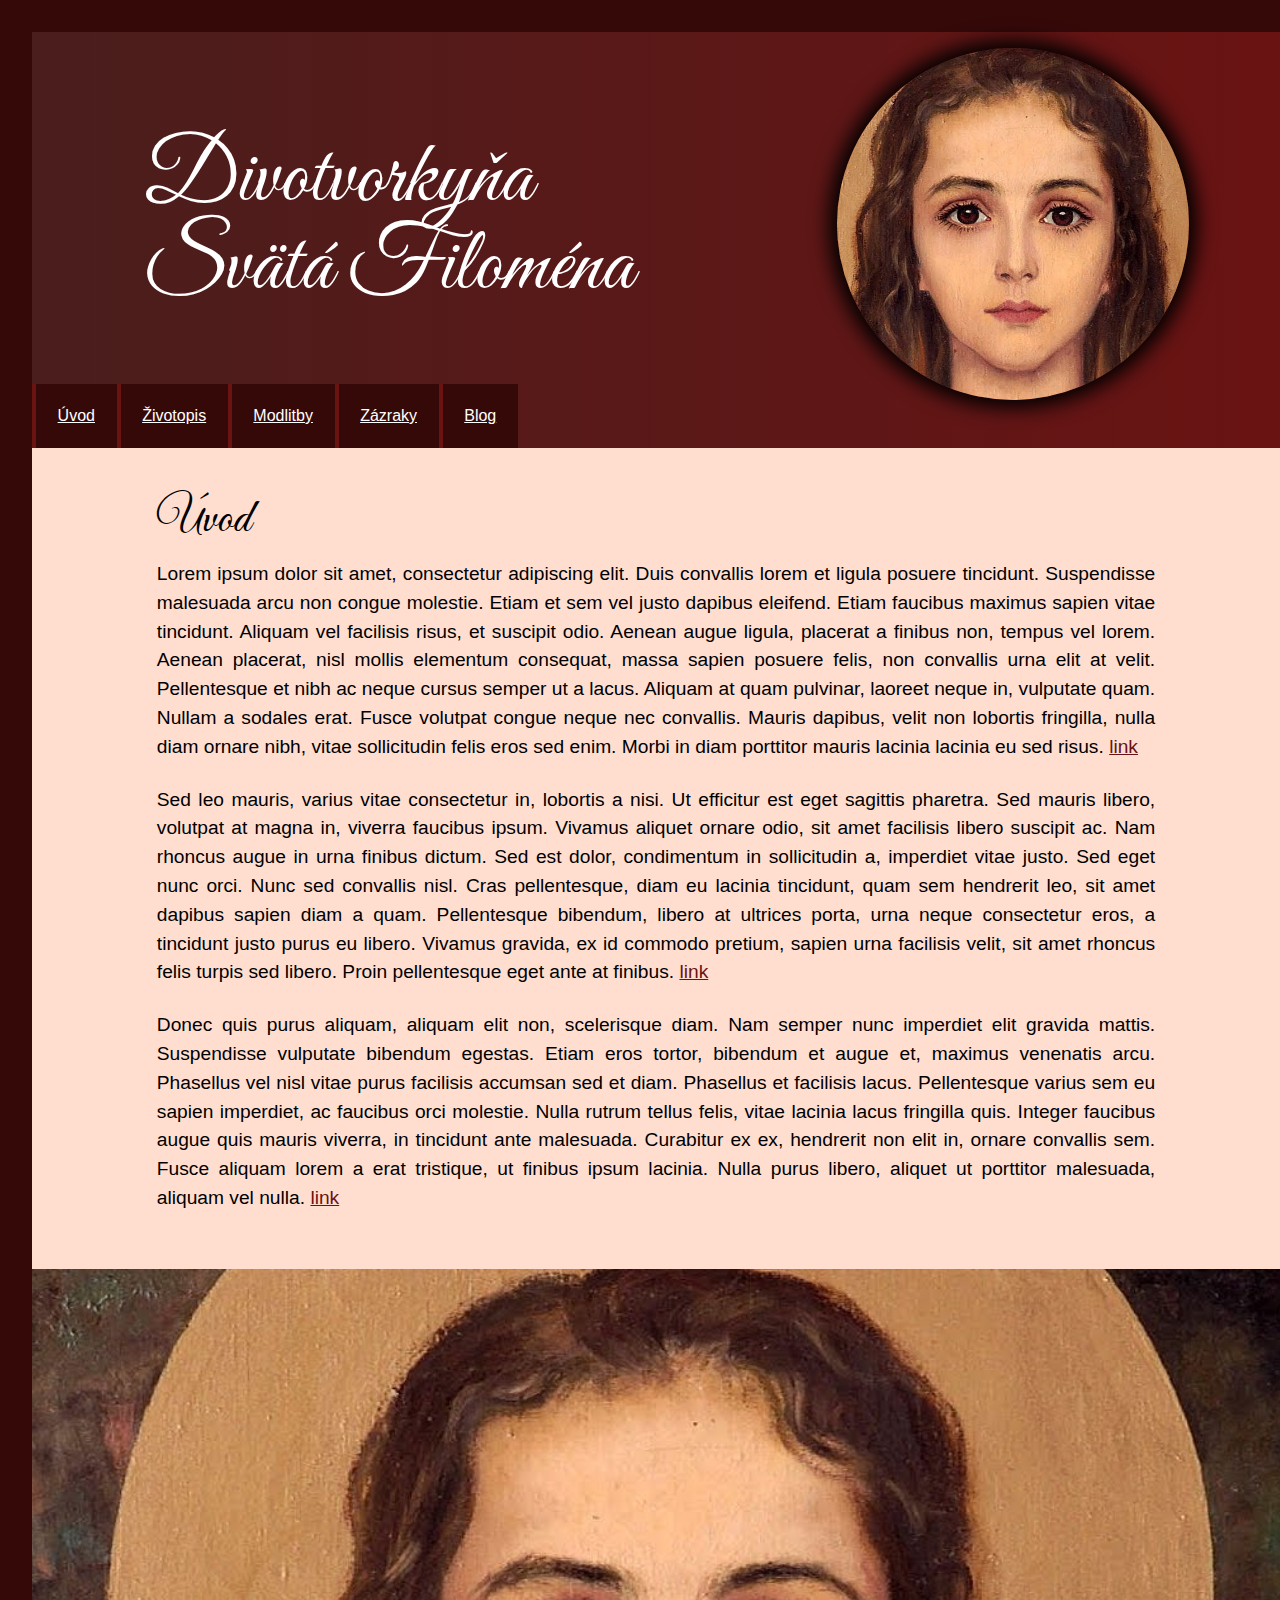
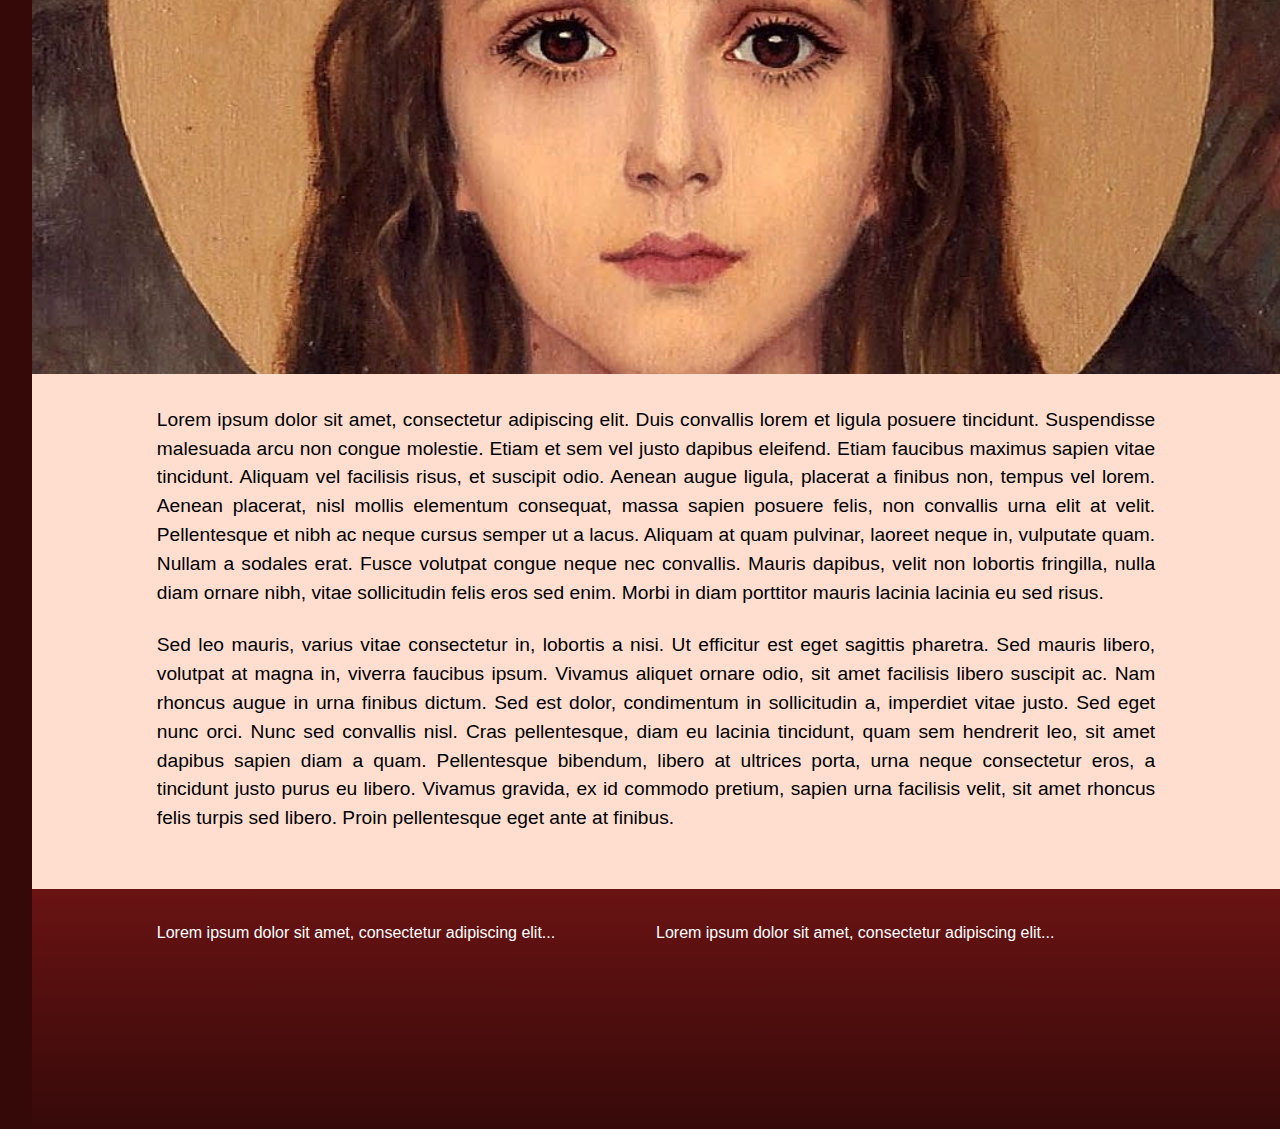
<file: index.html>
<!DOCTYPE html>
<html lang="sk">
<head>
    <meta charset="UTF-8" />
    <meta name="viewport" content="width=device-width, initial-scale=1.0" />
    <title>Divotvorkyňa - Svätá Filoména</title>
    <link rel="preconnect" href="https://fonts.googleapis.com">
    <link rel="preconnect" href="https://fonts.gstatic.com" crossorigin>
    <link rel="stylesheet" href="https://fonts.googleapis.com/css2?family=Great+Vibes&display=swap">
    <link rel="stylesheet" type="text/css" href="assets/css/style.css" />
</head>
<body>
    <header>
        <section class="header__top">
            <h1>Divotvorkyňa<br>Svätá Filoména</h1>
            <section class="header__image">
                <img src="assets/images/philomena-square.jpeg" alt="filomena" class="responsive-img" >
            </section>
        </section>
        <section class="header__bottom">
            <nav role="navigation" aria-label="Hlavné menu">
                <button class="nav__toggle" aria-expanded="false" aria-controls="nav__list">
                    <svg class="svg-icon" viewBox="0 0 20 20">
                        <path fill="none" d="M3.314,4.8h13.372c0.41,0,0.743-0.333,0.743-0.743c0-0.41-0.333-0.743-0.743-0.743H3.314
c-0.41,0-0.743,0.333-0.743,0.743C2.571,4.467,2.904,4.8,3.314,4.8z M16.686,15.2H3.314c-0.41,0-0.743,0.333-0.743,0.743
s0.333,0.743,0.743,0.743h13.372c0.41,0,0.743-0.333,0.743-0.743S17.096,15.2,16.686,15.2z M16.686,9.257H3.314
c-0.41,0-0.743,0.333-0.743,0.743s0.333,0.743,0.743,0.743h13.372c0.41,0,0.743-0.333,0.743-0.743S17.096,9.257,16.686,9.257z"></path>
                    </svg>
                    Menu
                </button>
                <ul id="nav__list" class="main-navigation nav__list" hidden>
                    <li class="nav__list-item">
                        <a href="index.html" class="nav__list-link">Úvod</a>
                    </li>
                    <li class="nav__list-item">
                        <a href="#" class="nav__list-link">Životopis</a>
                    </li>
                    <li class="nav__list-item">
                        <a href="#" class="nav__list-link">Modlitby</a>
                    </li>
                    <li class="nav__list-item">
                        <a href="#" class="nav__list-link">Zázraky</a>
                    </li>
                    <li class="nav__list-item">
                        <a href="blog.html" class="nav__list-link">Blog</a>
                    </li>
                </ul>
            </nav>
        </section>
    </header>
    <main>
        <section class="container">
			<h2>Úvod</h2>
			<div class="text">
				<p>
					Lorem ipsum dolor sit amet, consectetur adipiscing elit. Duis convallis lorem et ligula posuere tincidunt. Suspendisse malesuada arcu non congue molestie. Etiam et sem vel justo dapibus eleifend. Etiam faucibus maximus sapien vitae tincidunt. Aliquam vel facilisis risus, et suscipit odio. Aenean augue ligula, placerat a finibus non, tempus vel lorem. Aenean placerat, nisl mollis elementum consequat, massa sapien posuere felis, non convallis urna elit at velit. Pellentesque et nibh ac neque cursus semper ut a lacus. Aliquam at quam pulvinar, laoreet neque in, vulputate quam. Nullam a sodales erat. Fusce volutpat congue neque nec convallis. Mauris dapibus, velit non lobortis fringilla, nulla diam ornare nibh, vitae sollicitudin felis eros sed enim. Morbi in diam porttitor mauris lacinia lacinia eu sed risus.
				    <a href="#">link</a>
                </p>
				<p>
					Sed leo mauris, varius vitae consectetur in, lobortis a nisi. Ut efficitur est eget sagittis pharetra. Sed mauris libero, volutpat at magna in, viverra faucibus ipsum. Vivamus aliquet ornare odio, sit amet facilisis libero suscipit ac. Nam rhoncus augue in urna finibus dictum. Sed est dolor, condimentum in sollicitudin a, imperdiet vitae justo. Sed eget nunc orci. Nunc sed convallis nisl. Cras pellentesque, diam eu lacinia tincidunt, quam sem hendrerit leo, sit amet dapibus sapien diam a quam. Pellentesque bibendum, libero at ultrices porta, urna neque consectetur eros, a tincidunt justo purus eu libero. Vivamus gravida, ex id commodo pretium, sapien urna facilisis velit, sit amet rhoncus felis turpis sed libero. Proin pellentesque eget ante at finibus.
                    <a href="#">link</a>
				</p>
				<p>
					Donec quis purus aliquam, aliquam elit non, scelerisque diam. Nam semper nunc imperdiet elit gravida mattis. Suspendisse vulputate bibendum egestas. Etiam eros tortor, bibendum et augue et, maximus venenatis arcu. Phasellus vel nisl vitae purus facilisis accumsan sed et diam. Phasellus et facilisis lacus. Pellentesque varius sem eu sapien imperdiet, ac faucibus orci molestie. Nulla rutrum tellus felis, vitae lacinia lacus fringilla quis. Integer faucibus augue quis mauris viverra, in tincidunt ante malesuada. Curabitur ex ex, hendrerit non elit in, ornare convallis sem. Fusce aliquam lorem a erat tristique, ut finibus ipsum lacinia. Nulla purus libero, aliquet ut porttitor malesuada, aliquam vel nulla.
                    <a href="#">link</a>
				</p>
			</div>
        </section>
        <section class="wide">
             <img src="assets/images/philomena-wide.jpeg" alt="filomena" class="responsive-img parallaxThumbnail" >
        </section>
        <section class="container">
			<div class="text">
				<p>
					Lorem ipsum dolor sit amet, consectetur adipiscing elit. Duis convallis lorem et ligula posuere tincidunt. Suspendisse malesuada arcu non congue molestie. Etiam et sem vel justo dapibus eleifend. Etiam faucibus maximus sapien vitae tincidunt. Aliquam vel facilisis risus, et suscipit odio. Aenean augue ligula, placerat a finibus non, tempus vel lorem. Aenean placerat, nisl mollis elementum consequat, massa sapien posuere felis, non convallis urna elit at velit. Pellentesque et nibh ac neque cursus semper ut a lacus. Aliquam at quam pulvinar, laoreet neque in, vulputate quam. Nullam a sodales erat. Fusce volutpat congue neque nec convallis. Mauris dapibus, velit non lobortis fringilla, nulla diam ornare nibh, vitae sollicitudin felis eros sed enim. Morbi in diam porttitor mauris lacinia lacinia eu sed risus.
				</p>
				<p>
					Sed leo mauris, varius vitae consectetur in, lobortis a nisi. Ut efficitur est eget sagittis pharetra. Sed mauris libero, volutpat at magna in, viverra faucibus ipsum. Vivamus aliquet ornare odio, sit amet facilisis libero suscipit ac. Nam rhoncus augue in urna finibus dictum. Sed est dolor, condimentum in sollicitudin a, imperdiet vitae justo. Sed eget nunc orci. Nunc sed convallis nisl. Cras pellentesque, diam eu lacinia tincidunt, quam sem hendrerit leo, sit amet dapibus sapien diam a quam. Pellentesque bibendum, libero at ultrices porta, urna neque consectetur eros, a tincidunt justo purus eu libero. Vivamus gravida, ex id commodo pretium, sapien urna facilisis velit, sit amet rhoncus felis turpis sed libero. Proin pellentesque eget ante at finibus.
				</p>
			</div>
        </section>
    </main>
    <footer>
        <section class="container">
            <div class="row">
                <div class="col">
                    <div class="text">
                        <p>
                            Lorem ipsum dolor sit amet, consectetur adipiscing elit...
                        </p>
                    </div>
                </div>
                <div class="col">
                    <div class="text">
                        <p>
                            Lorem ipsum dolor sit amet, consectetur adipiscing elit...
                        </p>
                    </div>
                </div>
            </div>
        </section>
    </footer>
    <script type="text/javascript" src="assets/js/simpleParallax.min.js"></script>
    <script type="text/javascript" src="assets/js/app.js"></script>
</body>
</html>
</file>
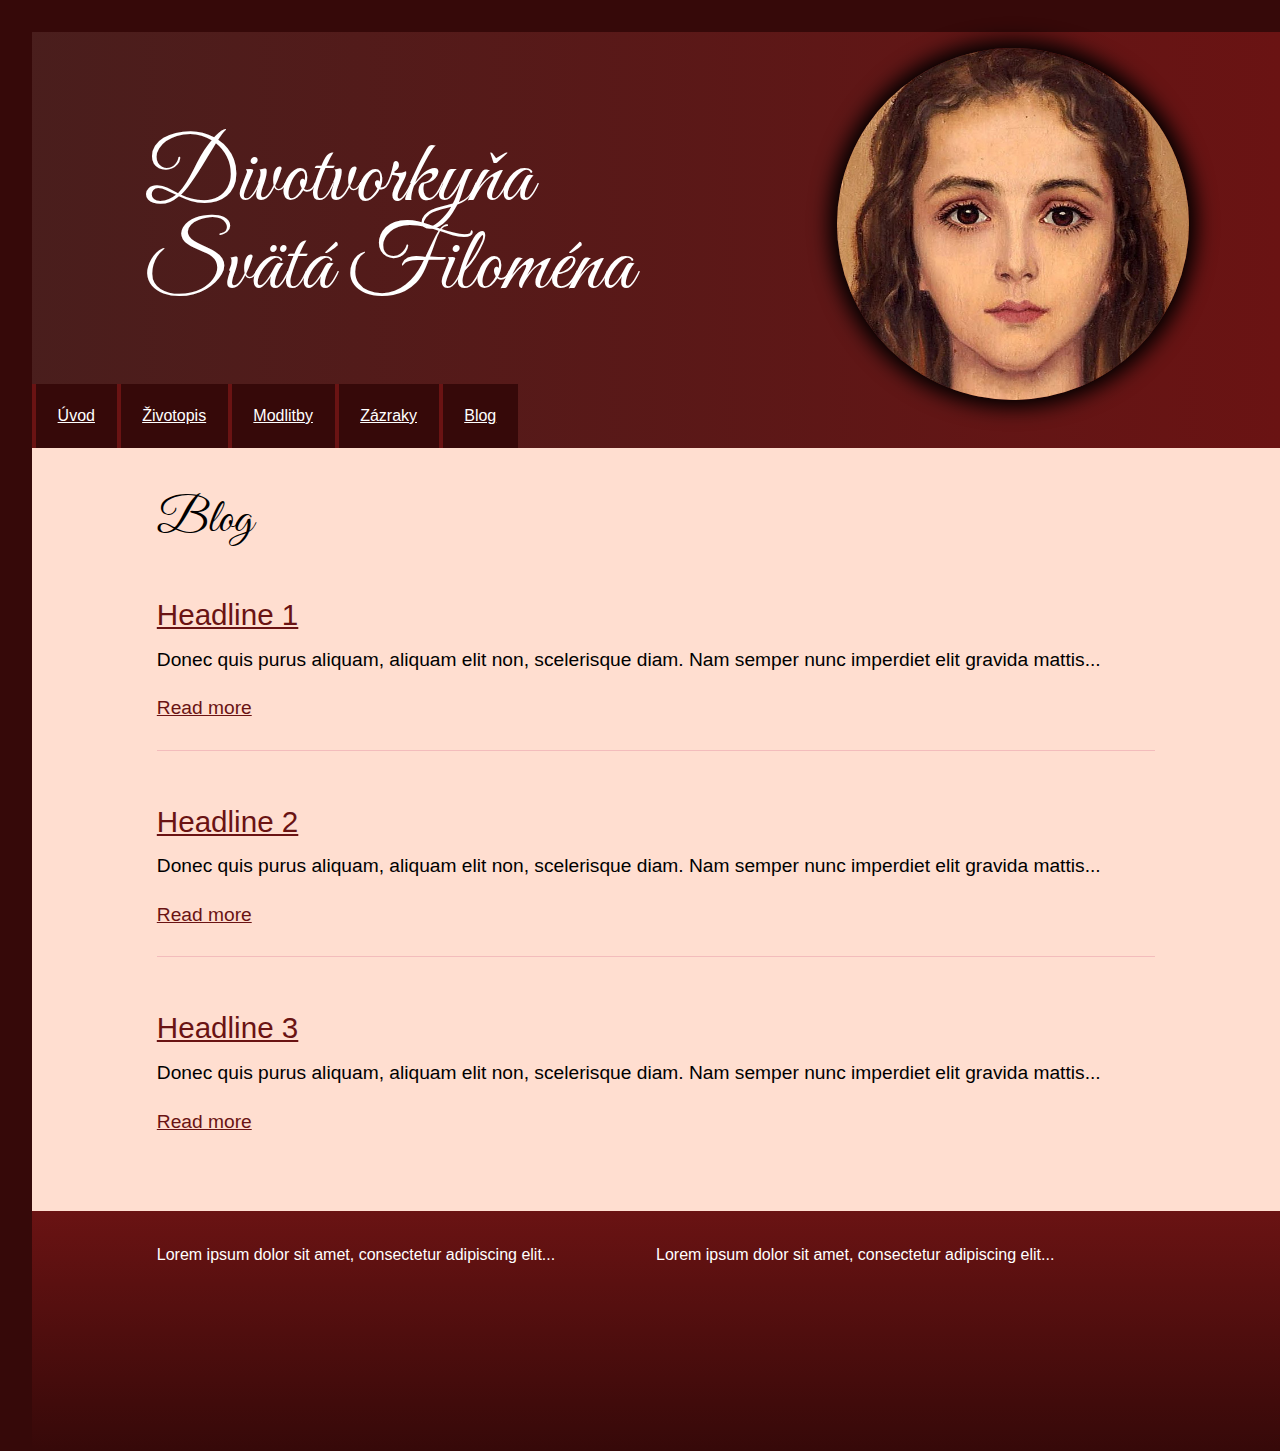
<file: blog.html>
<!DOCTYPE html>
<html lang="sk">
<head>
    <meta charset="UTF-8" />
    <meta name="viewport" content="width=device-width, initial-scale=1.0" />
    <title>Divotvorkyňa - Svätá Filoména</title>
    <link rel="preconnect" href="https://fonts.googleapis.com">
    <link rel="preconnect" href="https://fonts.gstatic.com" crossorigin>
    <link rel="stylesheet" href="https://fonts.googleapis.com/css2?family=Great+Vibes&display=swap">
    <link rel="stylesheet" type="text/css" href="assets/css/style.css" />
</head>
<body>
<header>
    <section class="header__top">
        <h1>Divotvorkyňa<br>Svätá Filoména</h1>
        <section class="header__image">
            <img src="assets/images/philomena-square.jpeg" alt="filomena" class="responsive-img" >
        </section>
    </section>
    <section class="header__bottom">
        <nav role="navigation" aria-label="Hlavné menu">
            <button class="nav__toggle" aria-expanded="false" aria-controls="nav__list">
                <svg class="svg-icon" viewBox="0 0 20 20">
                    <path fill="none" d="M3.314,4.8h13.372c0.41,0,0.743-0.333,0.743-0.743c0-0.41-0.333-0.743-0.743-0.743H3.314
c-0.41,0-0.743,0.333-0.743,0.743C2.571,4.467,2.904,4.8,3.314,4.8z M16.686,15.2H3.314c-0.41,0-0.743,0.333-0.743,0.743
s0.333,0.743,0.743,0.743h13.372c0.41,0,0.743-0.333,0.743-0.743S17.096,15.2,16.686,15.2z M16.686,9.257H3.314
c-0.41,0-0.743,0.333-0.743,0.743s0.333,0.743,0.743,0.743h13.372c0.41,0,0.743-0.333,0.743-0.743S17.096,9.257,16.686,9.257z"></path>
                </svg>
                Menu
            </button>
            <ul id="nav__list" class="main-navigation nav__list" hidden>
                <li class="nav__list-item">
                    <a href="index.html" class="nav__list-link">Úvod</a>
                </li>
                <li class="nav__list-item">
                    <a href="#" class="nav__list-link">Životopis</a>
                </li>
                <li class="nav__list-item">
                    <a href="#" class="nav__list-link">Modlitby</a>
                </li>
                <li class="nav__list-item">
                    <a href="#" class="nav__list-link">Zázraky</a>
                </li>
                <li class="nav__list-item">
                    <a href="blog.html" class="nav__list-link">Blog</a>
                </li>
            </ul>
        </nav>
    </section>
</header>
<main>
    <section class="container">
        <h2>Blog</h2>
        <div class="text">
            <article class="post">
                <a href="#">
                    <h3>Headline 1</h3>
                </a>
                <p>Donec quis purus aliquam, aliquam elit non, scelerisque diam. Nam semper nunc imperdiet elit gravida mattis...</p>
                <a href="#">
                    <span>Read more</span>
                </a>
            </article>
            <article class="post">
                <a href="#">
                    <h3>Headline 2</h3>
                </a>
                <p>Donec quis purus aliquam, aliquam elit non, scelerisque diam. Nam semper nunc imperdiet elit gravida mattis...</p>
                <a href="#">
                    <span>Read more</span>
                </a>
            </article>
            <article class="post">
                <a href="#">
                    <h3>Headline 3</h3>
                </a>
                <p>Donec quis purus aliquam, aliquam elit non, scelerisque diam. Nam semper nunc imperdiet elit gravida mattis...</p>
                <a href="#">
                    <span>Read more</span>
                </a>
            </article>
        </div>
    </section>
</main>
<footer>
    <section class="container">
        <div class="row">
            <div class="col">
                <div class="text">
                    <p>
                        Lorem ipsum dolor sit amet, consectetur adipiscing elit...
                    </p>
                </div>
            </div>
            <div class="col">
                <div class="text">
                    <p>
                        Lorem ipsum dolor sit amet, consectetur adipiscing elit...
                    </p>
                </div>
            </div>
        </div>
    </section>
</footer>
<script type="text/javascript" src="assets/js/simpleParallax.min.js"></script>
<script type="text/javascript" src="assets/js/app.js"></script>
</body>
</html>
</file>
<file: assets/css/style.css>
html, body, div, span, applet, object, iframe,
h1, h2, h3, h4, h5, h6, p, blockquote, pre,
a, abbr, acronym, address, big, cite, code,
del, dfn, em, img, ins, kbd, q, s, samp,
small, strike, strong, sub, sup, tt, var,
b, u, i, center,
dl, dt, dd, ol, ul, li,
fieldset, form, label, legend,
table, caption, tbody, tfoot, thead, tr, th, td,
article, aside, canvas, details, embed,
figure, figcaption, footer, header, hgroup,
menu, nav, output, ruby, section, summary,
time, mark, audio, video {
  margin: 0;
  padding: 0;
  border: 0;
  font-size: 100%;
  font: inherit;
  vertical-align: baseline;
}

/* HTML5 display-role reset for older browsers */
article, aside, details, figcaption, figure,
footer, header, hgroup, menu, nav, section {
  display: block;
}

body {
  line-height: 1;
}

ol, ul {
  list-style: none;
}

blockquote, q {
  quotes: none;
}

blockquote:before, blockquote:after,
q:before, q:after {
  content: "";
  content: none;
}

table {
  border-collapse: collapse;
  border-spacing: 0;
}

*,
*::before,
*::after {
  box-sizing: border-box;
  margin: 0;
  position: relative;
  font-weight: normal;
}

.responsive-img {
  width: 100%;
  max-width: 100%;
  height: auto;
}

.text-center {
  text-align: center;
}

h1,
h2,
h3,
h4,
h5,
h6 {
  padding: 0;
  margin: 0;
}

h1 {
  font-size: 2rem;
  font-family: "Great Vibes";
}
@media screen and (min-width: 520px) {
  h1 {
    font-size: 3.5rem;
  }
}
@media screen and (min-width: 1024px) {
  h1 {
    font-size: 5.5rem;
  }
}

h2 {
  font-size: 2rem;
  font-family: "Great Vibes";
  margin: 1rem 0;
}
@media screen and (min-width: 520px) {
  h2 {
    font-size: 2.5rem;
  }
}
@media screen and (min-width: 1024px) {
  h2 {
    font-size: 3rem;
  }
}

h3, h4, h5, h6 {
  font-size: 1.5rem;
  margin: 1rem 0;
}
@media screen and (min-width: 520px) {
  h3, h4, h5, h6 {
    font-size: 1.65rem;
  }
}
@media screen and (min-width: 1024px) {
  h3, h4, h5, h6 {
    font-size: 1.85rem;
  }
}

.svg-icon {
  width: 1.5rem;
  height: 1.5rem;
}

.svg-icon path,
.svg-icon polygon,
.svg-icon rect {
  fill: #fff;
}

.svg-icon circle {
  stroke: #fff;
  stroke-width: 1;
}

body {
  min-height: 100vh;
  color: #000;
  background-color: #ffded0;
  transition: color 0.35s, background-color 0.35s;
  font-family: -apple-system, BlinkMacSystemFont, "Segoe UI", Roboto, Oxygen-Sans, Ubuntu, Cantarell, "Helvetica Neue", sans-serif;
  text-rendering: optimizeLegibility;
  -webkit-font-smoothing: antialiased;
  -moz-osx-font-smoothing: grayscale;
  border-top: #360909 solid 2rem;
  border-left: #360909 solid 2rem;
}

.wide {
  width: 100%;
}

.container {
  width: 90%;
  margin: 0 auto;
  padding: 2rem 0;
}
.container .row {
  display: flex;
  flex-direction: row;
  flex-wrap: wrap;
  width: 100%;
}
.container .col {
  display: flex;
  flex-direction: column;
  margin: 0 1rem 0 0;
}
@media screen and (min-width: 768px) {
  .container {
    width: 85%;
  }
  .container .col {
    flex: 1;
  }
}
@media screen and (min-width: 1024px) {
  .container {
    width: 80%;
  }
}
@media screen and (min-width: 1350px) {
  .container {
    width: 75%;
  }
}

header {
  background: rgb(106, 19, 19);
  background: -webkit-linear-gradient(left, rgba(54, 9, 9, 0.9) 0%, rgb(106, 19, 19) 100%);
  background: -o-linear-gradient(left, rgba(54, 9, 9, 0.9) 0%, rgb(106, 19, 19) 100%);
  background: linear-gradient(to right, rgba(54, 9, 9, 0.9) 0%, rgb(106, 19, 19) 100%);
  color: #fff;
  display: flex;
  flex-direction: column;
  justify-content: space-between;
  /*&:before {
      content: '';
      display: block;
      position: absolute;
      left: 0;
      width: 50%;
      height: 50vh;
      background-color: $grey;
  }

  &:after {
      content: '';
      display: block;
      position: absolute;
      right: 0;
      width: 50%;
      height: 50vh;
      background-color: $footer-bg;
      transform: skewX(340deg);
  }*/
}

.header__top, .header__bottom {
  display: flex;
}
.header__top {
  margin-top: 2rem;
  height: 10rem;
  align-items: center;
  justify-content: space-around;
  overflow: hidden;
}
@media screen and (min-width: 520px) {
  .header__top {
    height: 20rem;
    overflow: visible;
  }
}
.header__bottom {
  height: 4rem;
  z-index: 10;
}
.header__image {
  width: 25%;
  display: flex;
  flex-direction: column;
  align-items: center;
}
.header__image img {
  position: relative;
  max-width: 22rem;
  min-width: 5rem;
  border-radius: 50%;
  box-shadow: #000 0 0 20px 8px;
  z-index: 1;
}
@media screen and (min-width: 520px) {
  .header__image img {
    min-width: 8rem;
  }
}
@media screen and (min-width: 1024px) {
  .header__image img {
    min-width: 22rem;
  }
}

nav {
  display: flex;
}
nav button {
  display: flex;
  align-items: center;
  justify-content: center;
  color: #fff;
  background-color: #360909;
  border: none;
  border-left: 0.25rem solid #6a1313;
  cursor: pointer;
  transition: all 0.35s ease-in-out;
}
nav button:hover, nav button:focus {
  background-color: #6a1313;
}
@media screen and (min-width: 610px) {
  nav button {
    display: none;
  }
}

ul {
  flex-direction: column;
}
@media screen and (min-width: 610px) {
  ul {
    display: flex;
    flex-direction: row;
  }
}
ul li a {
  height: 4rem;
  padding: 0 1.35rem;
  display: flex;
  align-items: center;
  color: #fff;
  border-left: 0.25rem solid #6a1313;
  background-color: #360909;
  transition: all 0.35s ease-in-out;
}
ul li a:hover, ul li a:focus {
  background-color: #6a1313;
}

footer {
  min-height: 15rem;
  background: rgb(106, 19, 19);
  background: -webkit-linear-gradient(bottom, rgb(54, 9, 9) 0%, rgb(106, 19, 19) 100%);
  background: -o-linear-gradient(bottom, rgb(54, 9, 9) 0%, rgb(106, 19, 19) 100%);
  background: linear-gradient(to top, rgb(54, 9, 9) 0%, rgb(106, 19, 19) 100%);
  color: #fff;
}
footer p {
  line-height: 1.5;
  font-size: 1rem;
  margin-bottom: 1.5rem;
  text-align: justify;
}

main .text p {
  line-height: 1.5;
  font-size: 1.2rem;
  margin-bottom: 1.5rem;
  text-align: justify;
}
main .text p a {
  color: #6a1313;
  transition: color 0.35s ease-in-out;
}
main .text p a:hover {
  color: #360909;
  transition: color 0.35s ease-in-out;
}

article.post {
  padding: 1.5rem 0 2rem 0;
  margin: 0 0 1rem 0;
  border-bottom: 1px solid #f3bcbc;
}
article.post a {
  color: #6a1313;
}
article.post a h3, article.post a span {
  color: #6a1313;
  transition: color 0.35s ease-in-out;
}
article.post a span {
  font-size: 1.2rem;
}
article.post a:hover h3, article.post a:hover span {
  color: #360909;
  transition: color 0.35s ease-in-out;
}
article.post p {
  line-height: 1.5;
  font-size: 1.2rem;
  margin-bottom: 1.5rem;
  text-align: justify;
}
article.post:last-of-type {
  border-bottom: none;
}

/*# sourceMappingURL=style.css.map */
</file>
